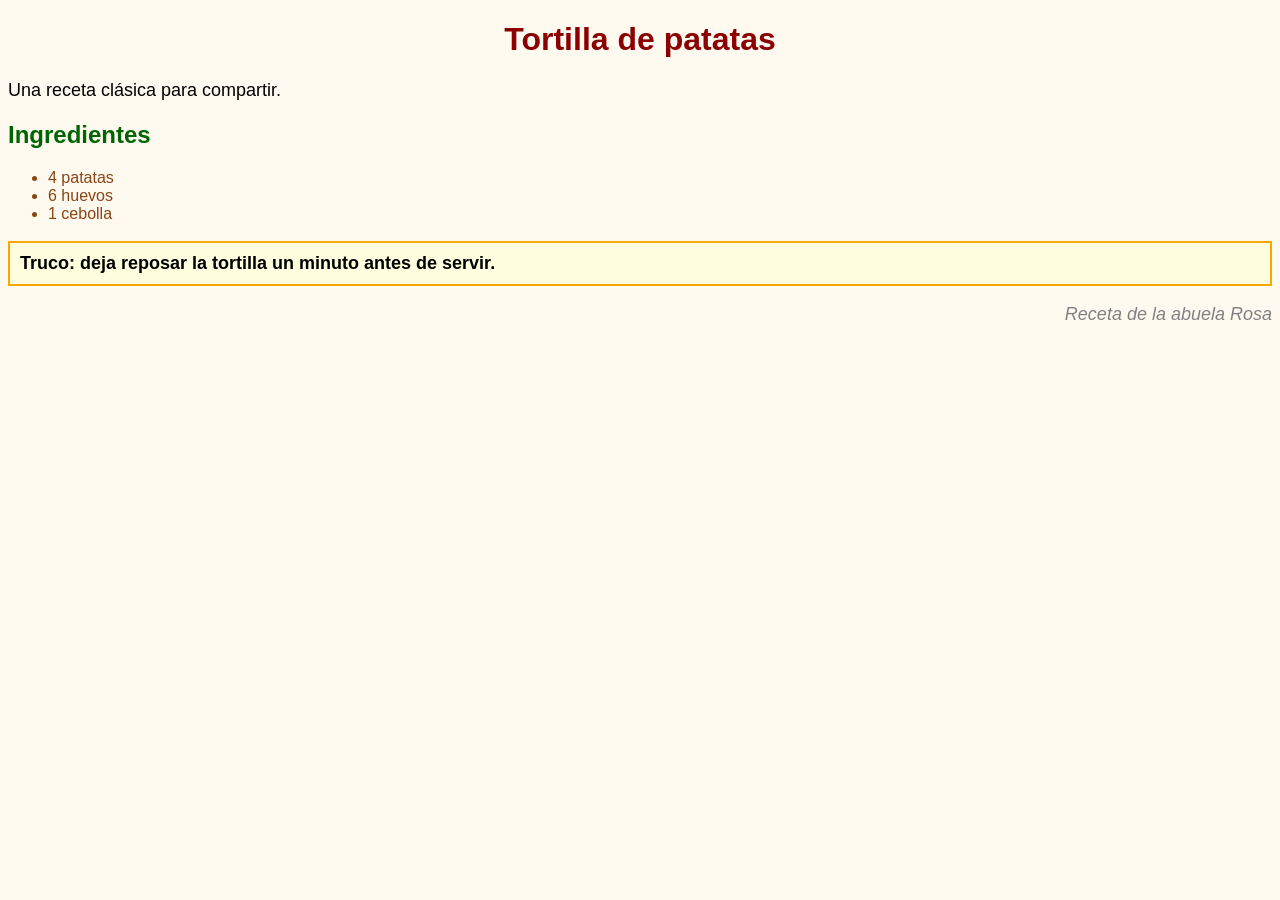
<file: diw_tarea1_laurahoyos/receta/index.html>
<!DOCTYPE html>
<html lang="es">

<head>
    <meta charset="UTF-8">
    <meta name="viewport" content="width=device-width, initial-scale=1.0">
    <title>Receta de tortilla de patatas</title>
    <link rel="stylesheet" href="estilos.css">
</head>

<body>

    <h1>Tortilla de patatas</h1>

    <p>Una receta clásica para compartir.</p>

    <h2>Ingredientes</h2>

    <ul>
        <li>4 patatas</li>
        <li>6 huevos</li>
        <li>1 cebolla</li>
    </ul>

    <p class="destacado">Truco: deja reposar la tortilla un minuto antes de servir.</p>

    <p id="autor">Receta de la abuela Rosa</p>

</body>

</html>
</file>
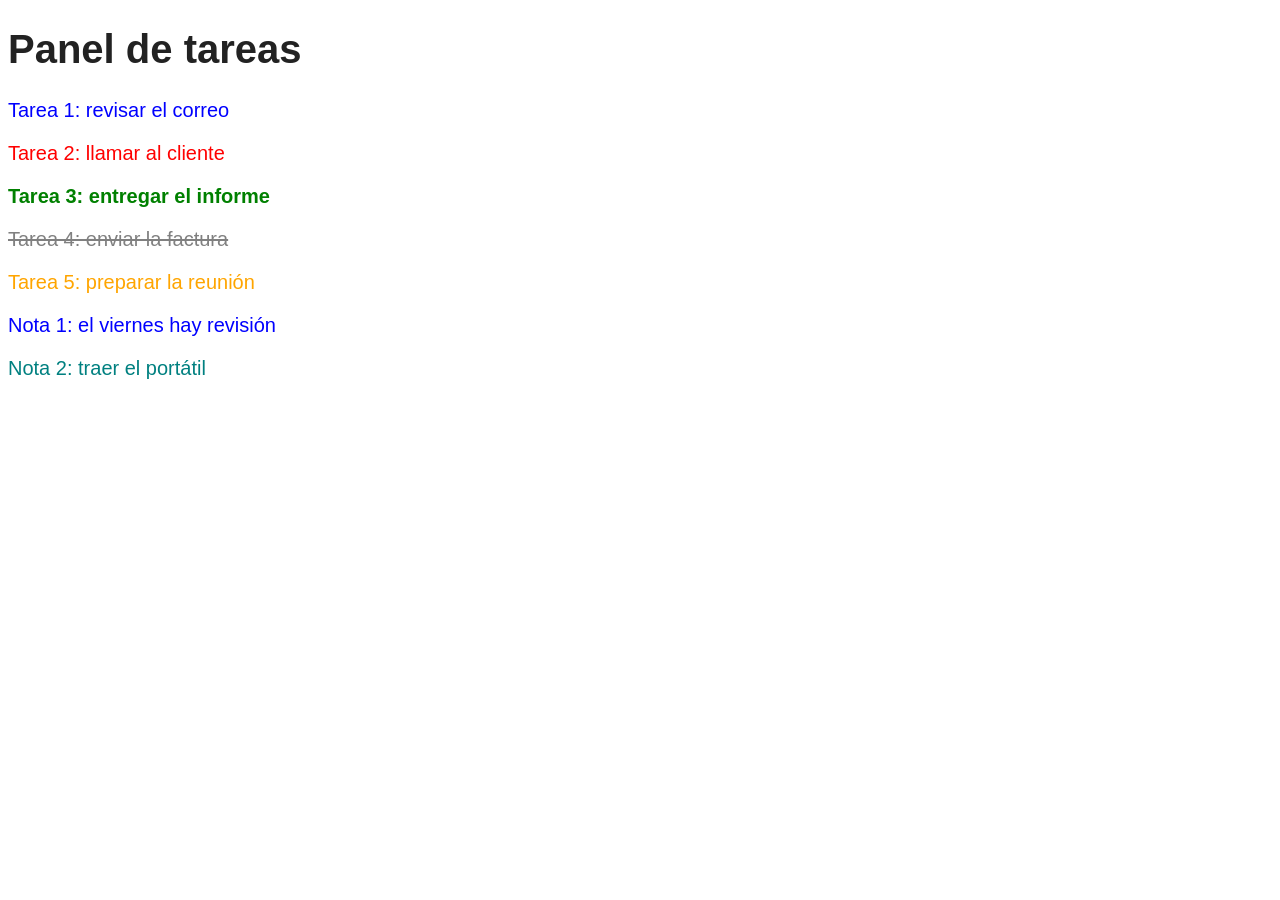
<file: diw_tarea2_laurahoyos/panel/index.html>
<!DOCTYPE html>
<html lang="es">

<head>
    <meta charset="UTF-8">
    <title>Panel de tareas</title>
    <link rel="stylesheet" href="estilos.css">
</head>

<body>

    <h1>Panel de tareas</h1>

    <p>Tarea 1: revisar el correo</p>
    <p class="urgente">Tarea 2: llamar al cliente</p>
    <p class="urgente" id="critica">Tarea 3: entregar el informe</p>
    <p class="urgente hecha">Tarea 4: enviar la factura</p>
    <p class="urgente revision" style="color: purple;">Tarea 5: preparar la reunión</p>
    <div class="notas">
        <p>Nota 1: el viernes hay revisión</p>
        <span>Nota 2: traer el portátil</span>
    </div>

</body>

</html>
</file>
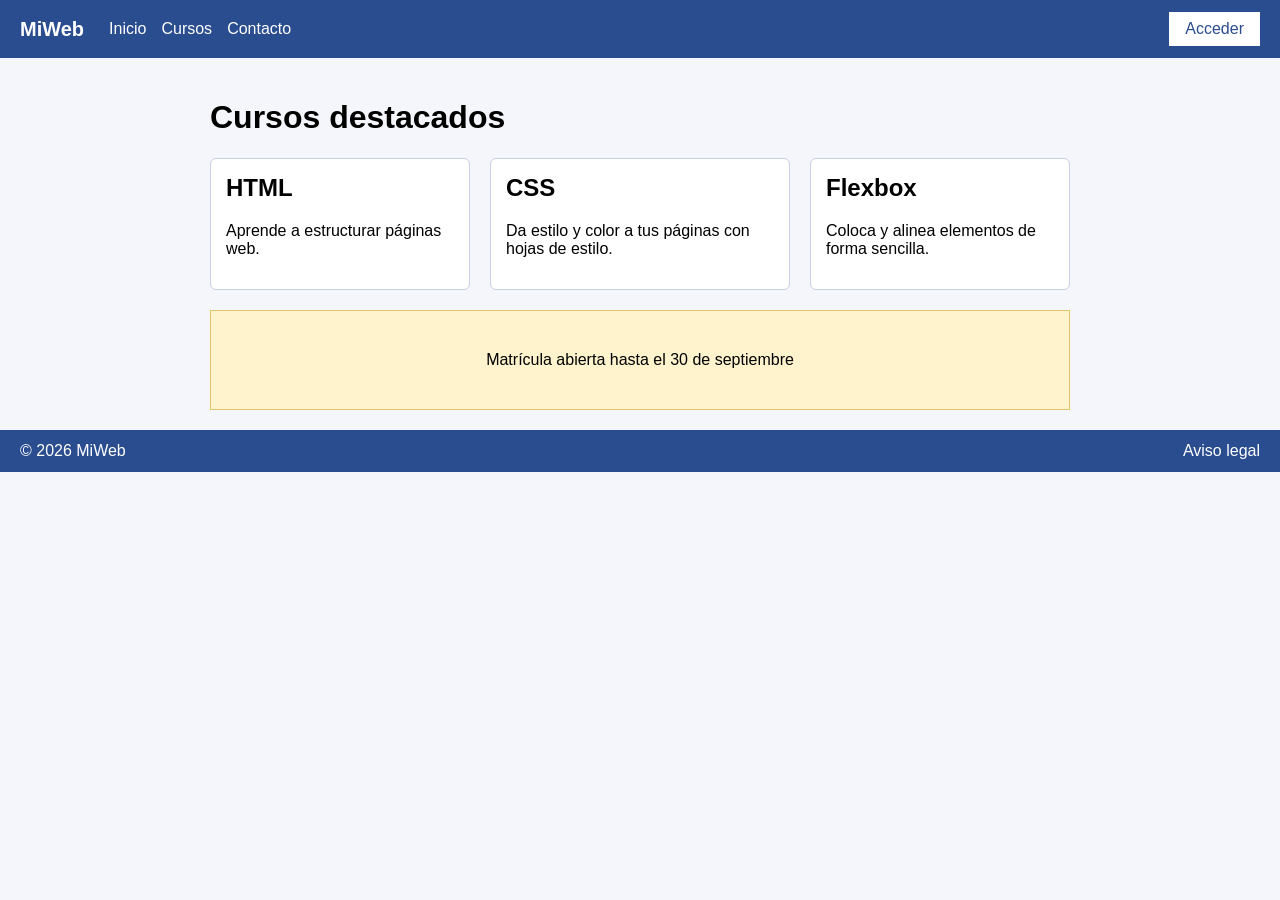
<file: diw_tarea3_laurahoyos/web-flex/index.html>
<!DOCTYPE html>
<html lang="es">

<head>
    <meta charset="UTF-8">
    <meta name="viewport" content="width=device-width, initial-scale=1.0">
    <title>Mi web con Flexbox</title>
    <link rel="stylesheet" href="style.css">
</head>

<body>
    <nav class="menu">
        <a class="logo" href="#">MiWeb</a>
        <ul>
            <li><a href="#">Inicio</a></li>
            <li><a href="#">Cursos</a></li>
            <li><a href="#">Contacto</a></li>
        </ul>
        <a class="boton" href="#">Acceder</a>
    </nav>
    <main>
        <h1>Cursos destacados</h1>
        <div class="tarjetas">
            <article class="tarjeta">
                <h2>HTML</h2>
                <p>Aprende a estructurar páginas web.</p>
            </article>
            <article class="tarjeta destacada">
                <h2>CSS</h2>
                <p>Da estilo y color a tus páginas con hojas de estilo.</p>
            </article>
            <article class="tarjeta">
                <h2>Flexbox</h2>
                <p>Coloca y alinea elementos de forma sencilla.</p>
            </article>
        </div>
        <div class="aviso">Matrícula abierta hasta el 30 de septiembre</div>
    </main>
    <footer class="pie">
        <span>© 2026 MiWeb</span>
        <span>Aviso legal</span>
    </footer>
</body>

</html>
</file>
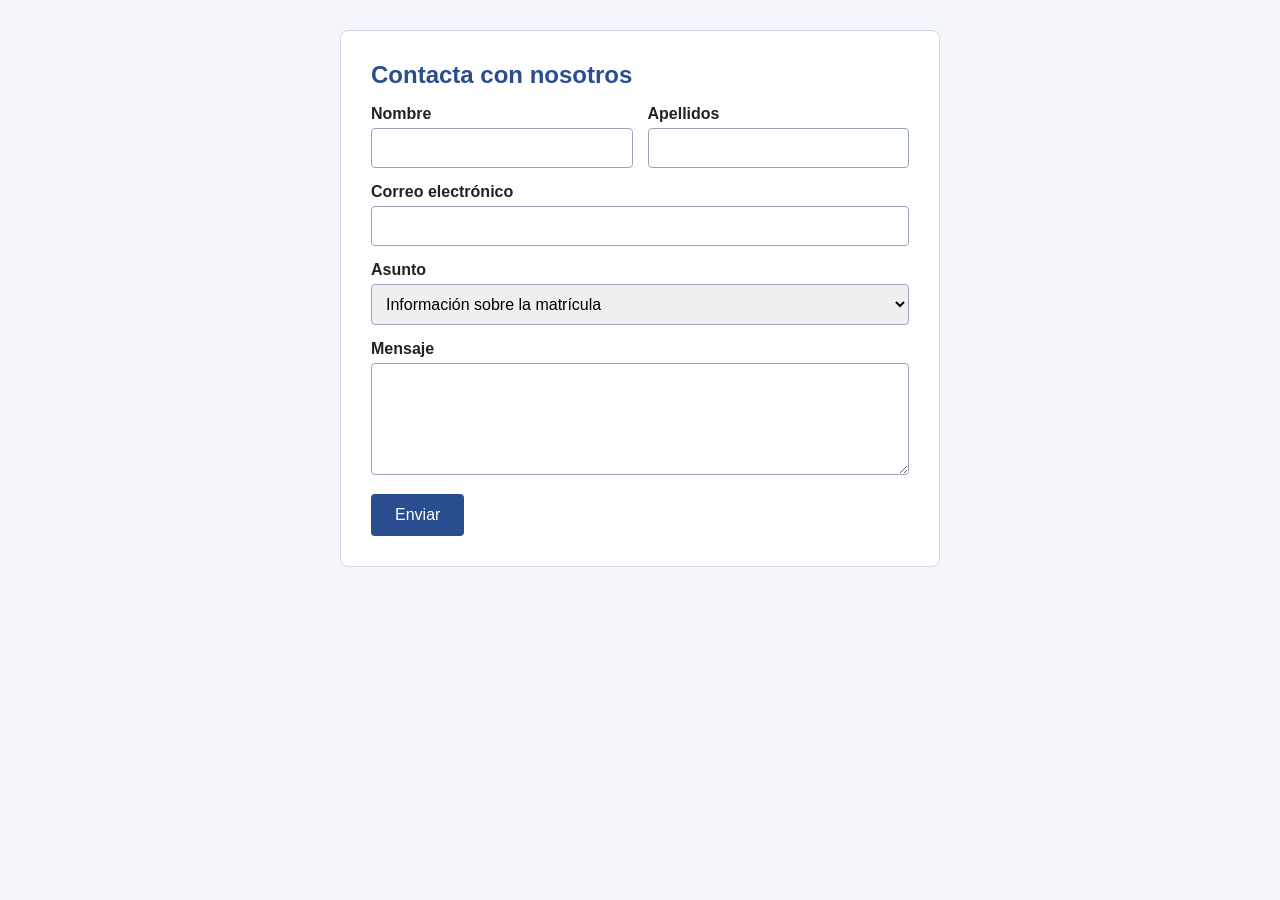
<file: diw_tarea4_laurahoyos/contacto/index.html>
<!DOCTYPE html>
<html lang="es">

<head>
    <meta charset="UTF-8">
    <meta name="viewport" content="width=device-width, initial-scale=1.0">
    <title>Contacta con nosotros</title>
    <link rel="stylesheet" href="style.css">
</head>

<body>
    <main>
        <h1>Contacta con nosotros</h1>
        <form action="#" method="post">
            <div class="fila">
                <div class="campo">
                    <label for="nombre">Nombre</label>
                    <input type="text" id="nombre" name="nombre" required>
                </div>
                <div class="campo">
                    <label for="apellidos">Apellidos</label>
                    <input type="text" id="apellidos" name="apellidos">
                </div>
            </div>
            <div class="campo">
                <label for="email">Correo electrónico</label>
                <input type="email" id="email" name="email" required>
            </div>
            <div class="campo">
                <label for="asunto">Asunto</label>
                <select id="asunto" name="asunto">
                    <option>Información sobre la matrícula</option>
                    <option>Soporte técnico</option>
                    <option>Otro asunto</option>
                </select>
            </div>
            <div class="campo">
                <label for="mensaje">Mensaje</label>
                <textarea id="mensaje" name="mensaje" rows="5"></textarea>
            </div>
            <button type="submit">Enviar</button>
        </form>
    </main>
</body>

</html>
</file>
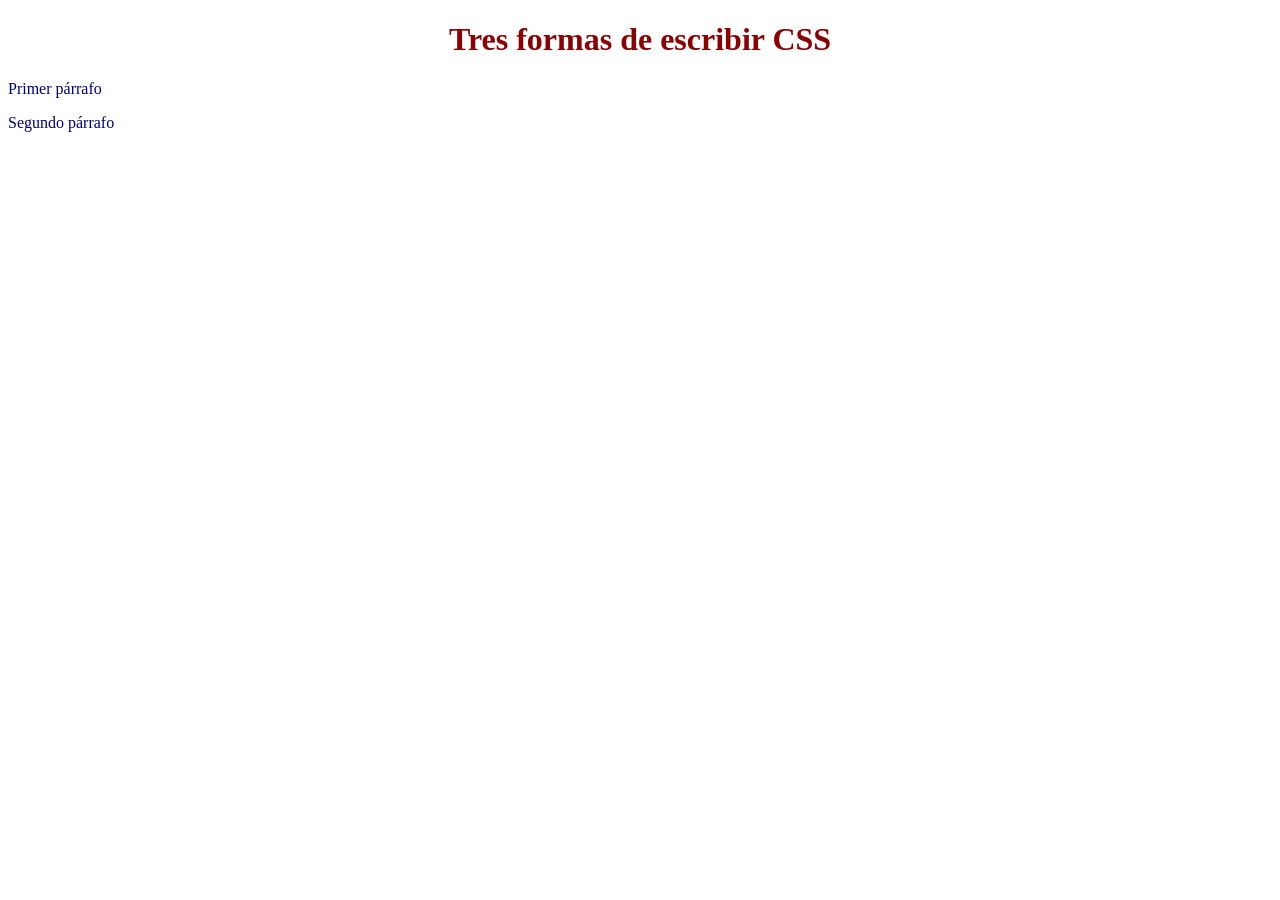
<file: diw_tarea1_laurahoyos/receta/en-linea.html>
<!DOCTYPE html>
<html lang="es">

<head>
    <meta charset="UTF-8">
    <title>Tres formas de escribir CSS</title>
</head>

<body>

    <h1 style="color: darkred; text-align: center;">Tres formas de escribir CSS</h1>

    <p style="color: navy;">Primer párrafo</p>

    <p style="color: navy;">Segundo párrafo</p>

</body>

</html>
</file>
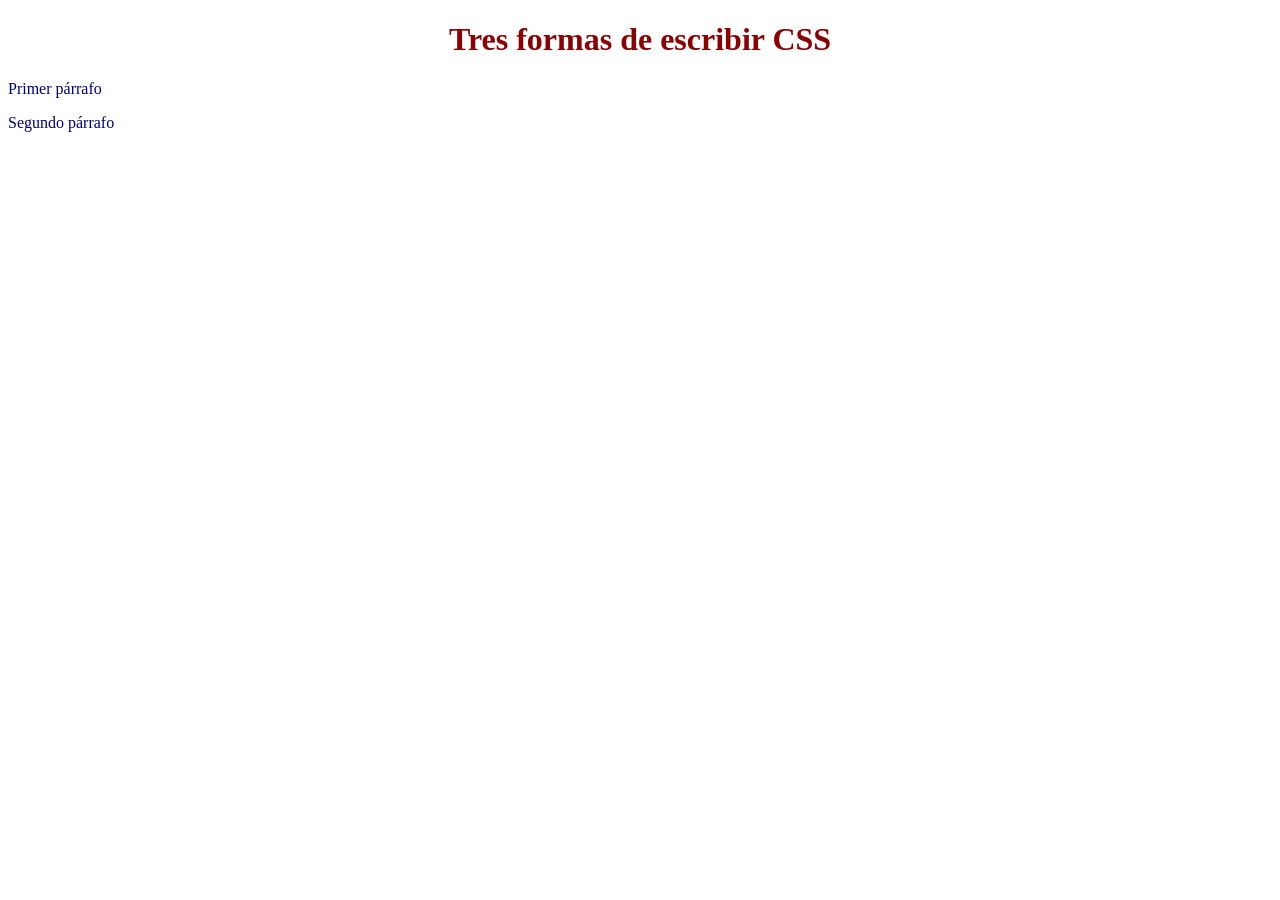
<file: diw_tarea1_laurahoyos/receta/interna.html>
<!DOCTYPE html>
<html lang="es">

<head>
    <meta charset="UTF-8">
    <title>Tres formas de escribir CSS</title>

    <style>
        h1 {
            color: darkred;
            text-align: center;
        }

        p {
            color: navy;
        }
    </style>

</head>

<body>

    <h1>Tres formas de escribir CSS</h1>

    <p>Primer párrafo</p>

    <p>Segundo párrafo</p>

</body>

</html>
</file>
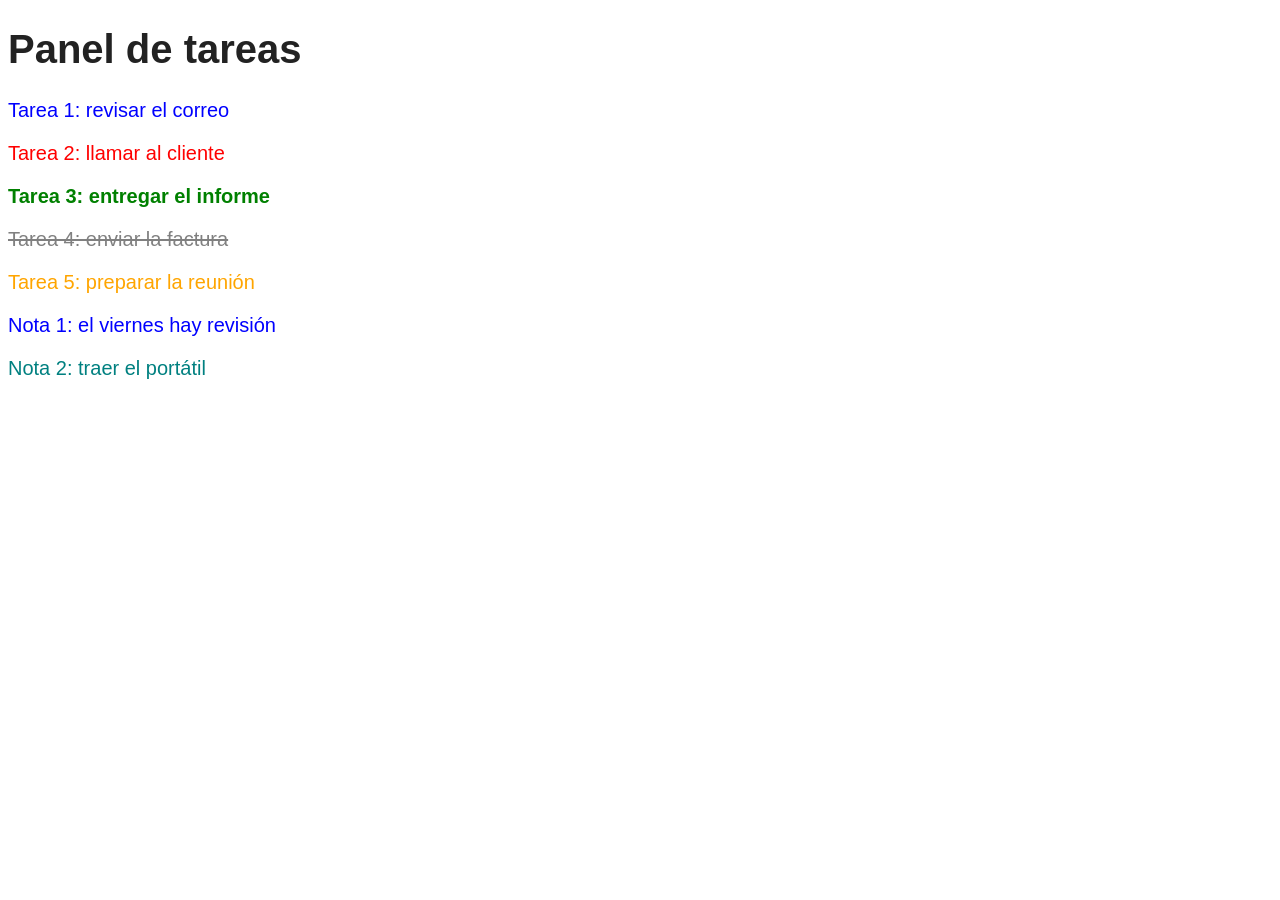
<file: diw_tarea2_laurahoyos/panel/style-antes-de-link.html>
<!DOCTYPE html>
<html lang="es">

<head>
    <meta charset="UTF-8">
    <title>Panel de tareas</title>

    <style>
        p {
            color: green;
        }
    </style>

    <link rel="stylesheet" href="estilos.css">
</head>

<body>

    <h1>Panel de tareas</h1>

    <p>Tarea 1: revisar el correo</p>
    <p class="urgente">Tarea 2: llamar al cliente</p>
    <p class="urgente" id="critica">Tarea 3: entregar el informe</p>
    <p class="urgente hecha">Tarea 4: enviar la factura</p>
    <p class="urgente revision" style="color: purple;">Tarea 5: preparar la reunión</p>

    <div class="notas">
        <p>Nota 1: el viernes hay revisión</p>
        <span>Nota 2: traer el portátil</span>
    </div>

</body>

</html>
</file>
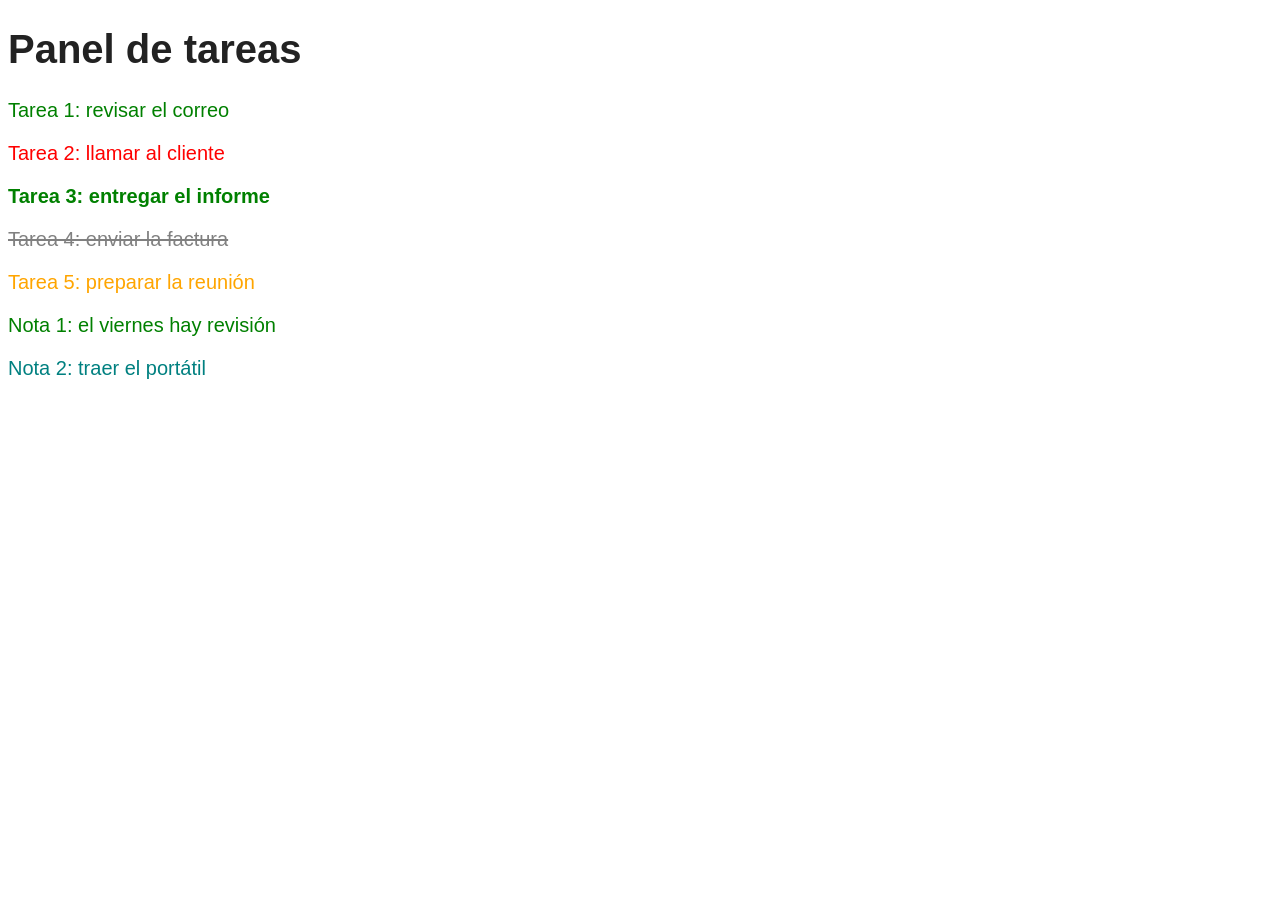
<file: diw_tarea2_laurahoyos/panel/style-despues-de-link.html>
<!DOCTYPE html>
<html lang="es">

<head>
    <meta charset="UTF-8">
    <title>Panel de tareas</title>

    <link rel="stylesheet" href="estilos.css">

    <style>
        p {
            color: green;
        }
    </style>

</head>

<body>

    <h1>Panel de tareas</h1>

    <p>Tarea 1: revisar el correo</p>
    <p class="urgente">Tarea 2: llamar al cliente</p>
    <p class="urgente" id="critica">Tarea 3: entregar el informe</p>
    <p class="urgente hecha">Tarea 4: enviar la factura</p>
    <p class="urgente revision" style="color: purple;">Tarea 5: preparar la reunión</p>

    <div class="notas">
        <p>Nota 1: el viernes hay revisión</p>
        <span>Nota 2: traer el portátil</span>
    </div>

</body>

</html>
</file>
<file: diw_tarea1_laurahoyos/receta/estilos.css>
body {
    font-family: Arial, sans-serif;
    background-color: #fffaf0;
}

h1 {
    color: darkred;
    text-align: center;
}

h2 {
    color: darkgreen;
}

p {
    font-size: 18px;
}

li {
    color: #8b4513;
}

.destacado {
    background-color: lightyellow;
    font-weight: bold;
    border: 2px solid orange;
    padding: 10px;
}


#autor {
    color: gray;
    font-style: italic;
    text-align: right;
}
</file>
<file: diw_tarea2_laurahoyos/panel/estilos.css>
body {
    font-family: Arial, sans-serif;
    font-size: 20px;
    color: #222222;
}

p {
    color: blue;
}

.urgente {
    color: red;
}

.hecha {
    color: gray;
    text-decoration: line-through;
}

#critica {
    color: green;
    font-weight: bold;
}

.revision {
    color: orange !important;
}

.notas {
    color: teal;
}
</file>
<file: diw_tarea3_laurahoyos/web-flex/style.css>
* {
    box-sizing: border-box;
}

body {
    font-family: Arial, sans-serif;
    margin: 0;
    background: #f4f6fb;
}

.menu {
    background: #2a4d8f;
    padding: 12px 20px;
}

.menu a {
    color: #ffffff;
    text-decoration: none;
}

.menu ul {
    list-style: none;
    margin: 0;
    padding: 0;
}

.logo {
    font-size: 20px;
    font-weight: bold;
}

.menu .boton {
    background: #ffffff;
    color: #2a4d8f;
    padding: 8px 16px;
    borderradius: 4px;
}

main {
    max-width: 900px;
    margin: 0 auto;
    padding: 20px;
}

.tarjeta {
    background: #ffffff;
    border: 1px solid #c5d0e6;
    border-radius: 6px;
    padding: 15px;
}

.tarjeta h2 {
    margin-top: 0;
}

.aviso {
    margin-top: 20px;
    height: 100px;
    background: #fff3cd;
    border: 1px solid #e0c36a;
}

.pie {
    background: #2a4d8f;
    color: #ffffff;
    padding: 12px 20px;
}

.menu {
    display: flex;
    align-items: center;
    gap: 25px;
}

.menu ul {
    display: flex;
    gap: 15px;
}

.boton {
    margin-left: auto;
}

.tarjetas {
    display: flex;
    flex-wrap: wrap;
    gap: 20px;
}

.tarjeta {
    flex: 1 1 220px;
}

.aviso {
    display: flex;
    justify-content: center;
    align-items: center;
}

.pie {
    display: flex;
    justify-content: space-between;
}

.destacada {
    flex-grow: 2;
}
</file>
<file: diw_tarea4_laurahoyos/contacto/style.css>
*,
*::before,
*::after {
    box-sizing: border-box;
}

body {
    margin: 0;
    font-family: Arial, sans-serif;
    color: #222222;
    background-color: #f4f6fb;
}

main {
    max-width: 600px;
    margin: 30px auto;
    padding: 30px;
    background-color: #ffffff;
    border: 1px solid #d0d7e5;
    border-radius: 8px;
}

h1 {
    margin-top: 0;
    font-size: 24px;
    color: #2a4d8f;
}

.campo {
    margin-bottom: 15px;
}

label {
    display: block;
    margin-bottom: 5px;
    font-weight: bold;
}

input,
select,
textarea {
    width: 100%;
    padding: 10px;
    border: 1px solid #9aa5bd;
    border-radius: 4px;
    font: inherit;
}

textarea {
    resize: vertical;
}

.fila {
    display: flex;
    gap: 15px;
}

.fila .campo {
    flex: 1;
}

button {
    padding: 12px 24px;
    border: 0;
    border-radius: 4px;
    background-color: #2a4d8f;
    color: #ffffff;
    font: inherit;
    cursor: pointer;
}

button:hover {
    background-color: #1d3a6e;
}

input:focus,
select:focus,
textarea:focus {
    border-color: #2a4d8f;
    outline: 3px solid #bcd0f5;
}

input:user-invalid {
    border-color: #c62828;
}

input:user-valid {
    border-color: #2e7d32;
}
</file>
